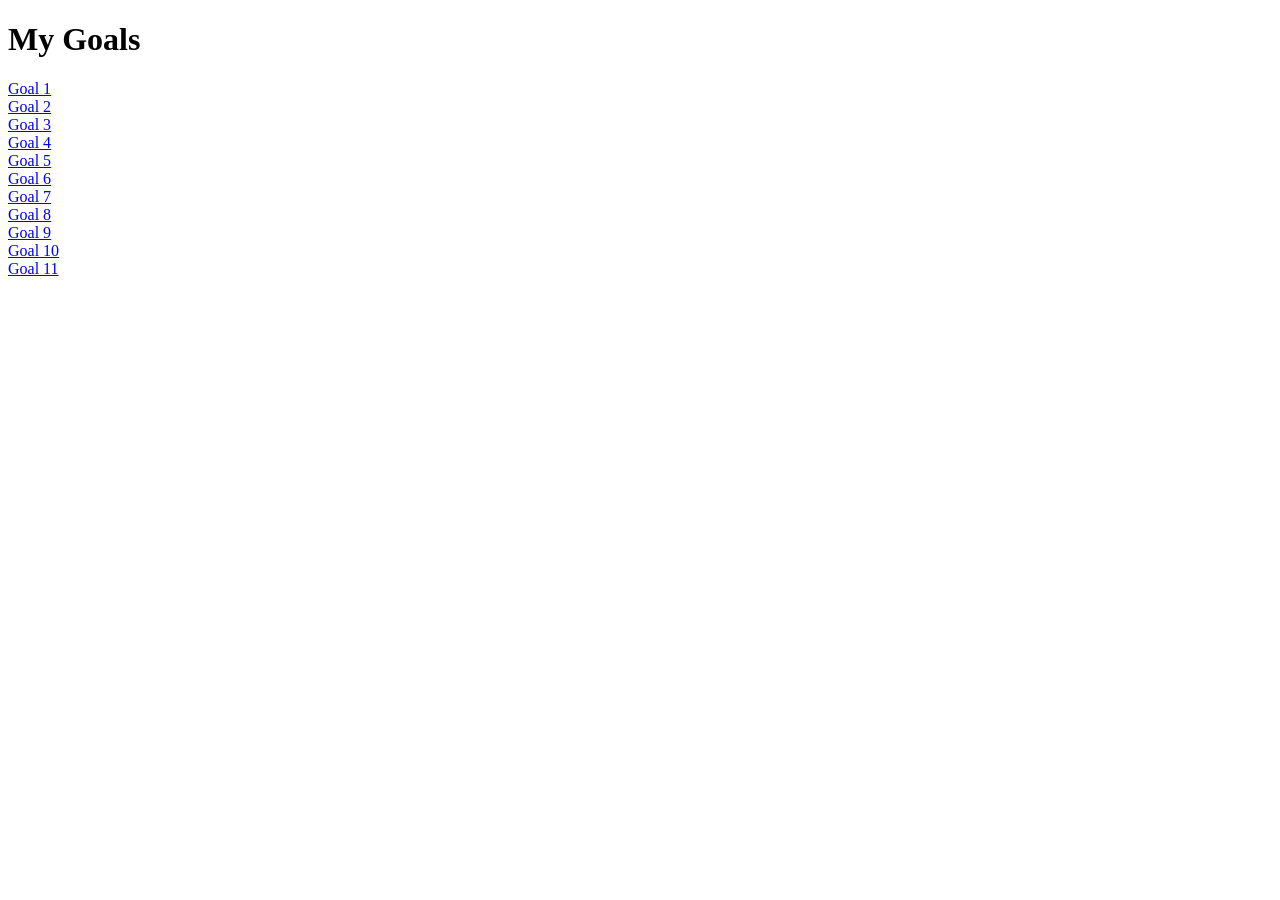
<file: index.html>
<!DOCTYPE html>
<html lang="en">
<head>
    <meta charset="UTF-8">
    <meta name="viewport" content="width=device-width, initial-scale=1.0">
    <title>Document</title>
</head>
<body>
    <h1> My Goals </h1>
    <a href="goal1/index.html">Goal 1</a><br>
    <a href="goal2.html">Goal 2</a><br>
    <a href="goal3.html">Goal 3</a><br>
    <a href="goal4.html">Goal 4</a><br>
    <a href="goal5.html">Goal 5</a><br>
    <a href="goal6.html">Goal 6</a><br>
    <a href="goal7.html">Goal 7</a><br>
    <a href="goal8.html">Goal 8</a><br>
    <a href="goal9.html">Goal 9</a><br>
    <a href="goal10.html">Goal 10</a><br>
    <a href="goal11/index.html">Goal 11</a><br>

</body>
</html>
</file>
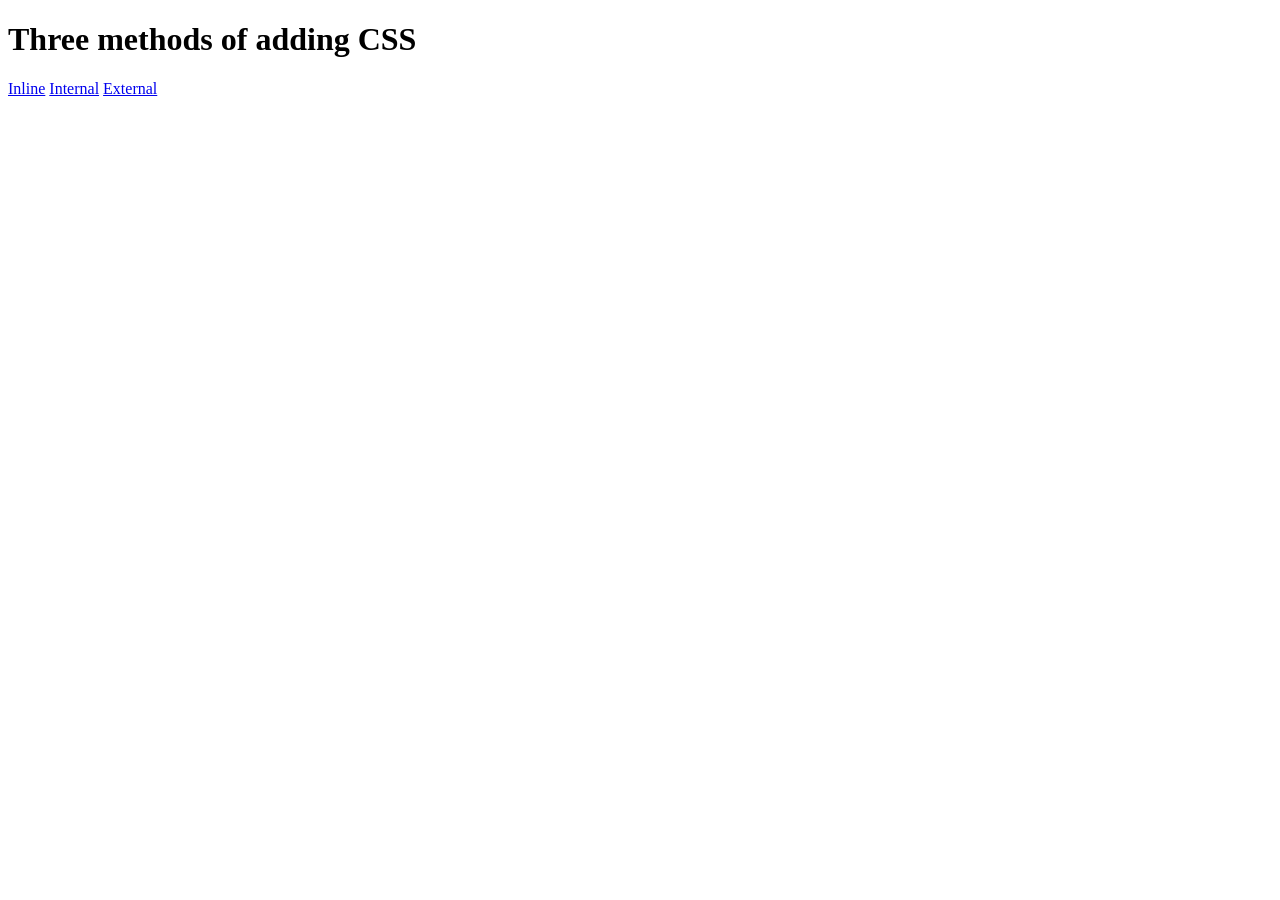
<file: goal1/index.html>
<!DOCTYPE html>
<html lang = "en">
    <head>
        <meta charset = "UTF-8">
        <meta name = "viewport" content = "width=device-width, initial-scale=1.0">
        <title>Julliana Labisto</title>

        <h1>Three methods of adding CSS</h1>
        <a href = "inline.html">Inline</a>
        <a href = "internal.html">Internal</a>
        <a href = "external.html">External</a>

        </head>
        </html>
</file>
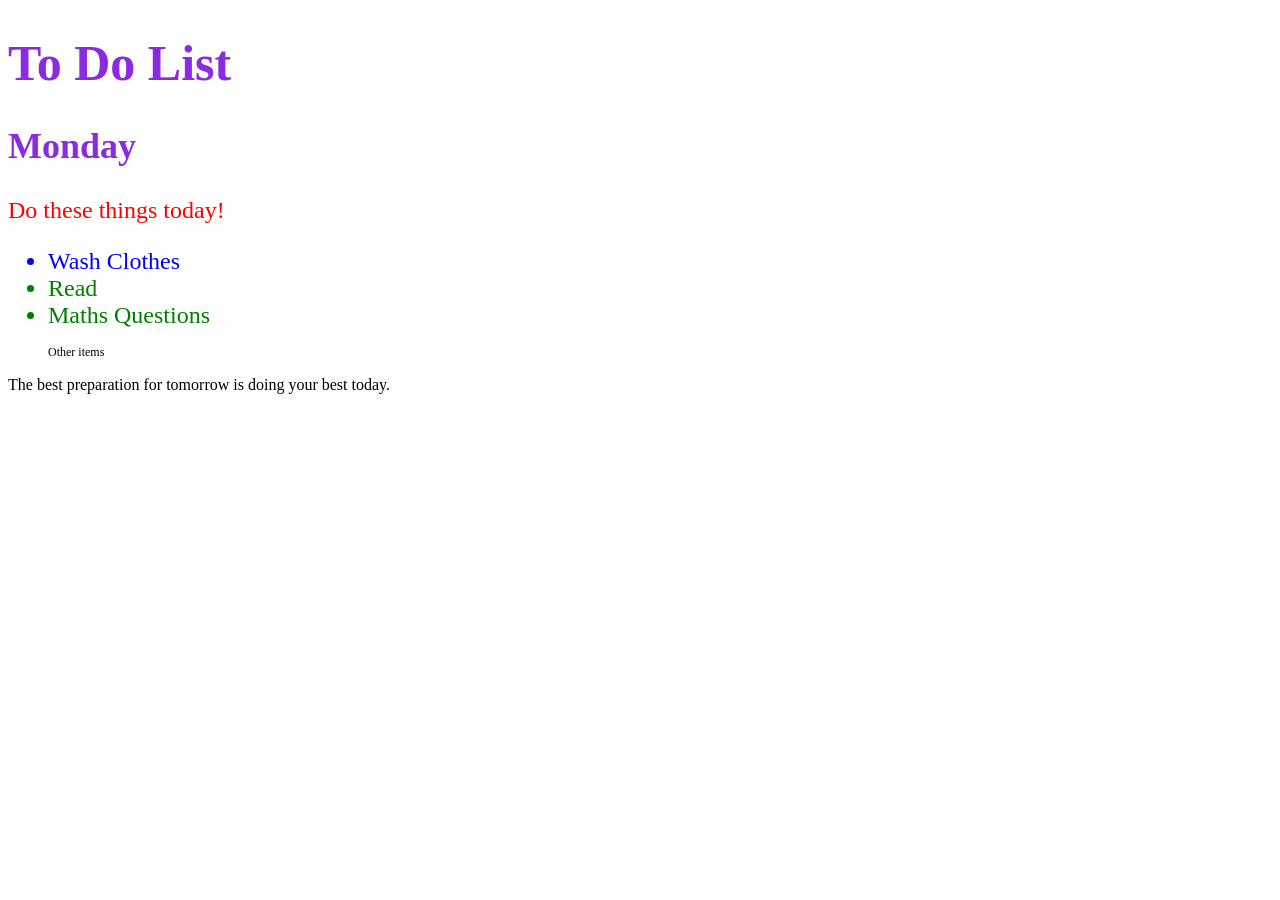
<file: goal7/index.html>
<!DOCTYPE html>
<html lang="en">

<head>
  <meta charset="UTF-8">
  <title>Julliana Marie</title>
  
</head>
<link rel = "stylesheet" href = "style.css">

<!-- Don't change any of the HTML code! -->

<body>  
  <h1>To Do List</h1>
  <h2>Monday</h2>
  <div class="box">
    <p class="done">Do these things today!</p>
    <ul class="list">
      <li>Wash Clothes</li>
      <li class="done">Read</li>
      <li class="done">Maths Questions</li>
    </ul>
  </div>

  <ul>
    <p class="done">Other items</p>
  </ul>
  <p>The best preparation for tomorrow is doing your best today.</p>

</body>

</html>
</file>
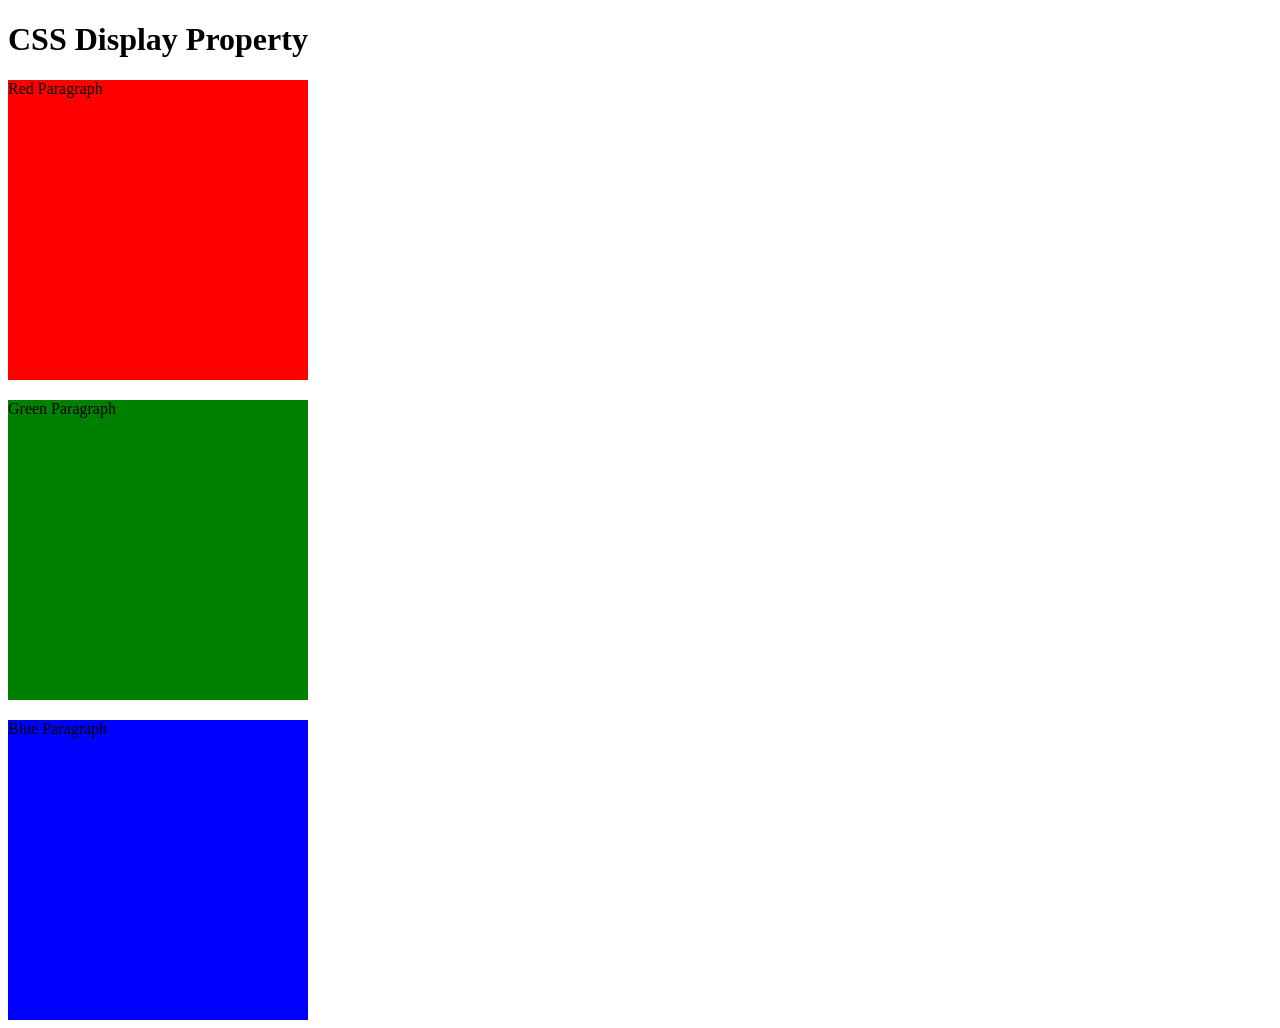
<file: goal10.html>
<!DOCTYPE html>
<html lang="en">

<head>
    <meta charset="UTF-8">
    <title>Julliana Labisto</title>

    <h1>CSS Display Property</h1>
    <div class = "box1">Red Paragraph</div>
    <div class = "box2">Green Paragraph</div>
    <div class = "box3">Blue Paragraph</div>

    <style>
        .box1 {
            width: 300px;
            height: 300px;
            background-color: red;
            display: list-item;
            margin-top: 20px;
        }

        .box2 {
            width: 300px;
            height: 300px;
            background-color: green;
            display: list-item;
            margin-top: 20px;
        }

        .box3 {
            width: 300px;
            height: 300px;
            background-color: blue;
            display:list-item;
            margin-top: 20px;
        }
    </style>
</head>
</file>
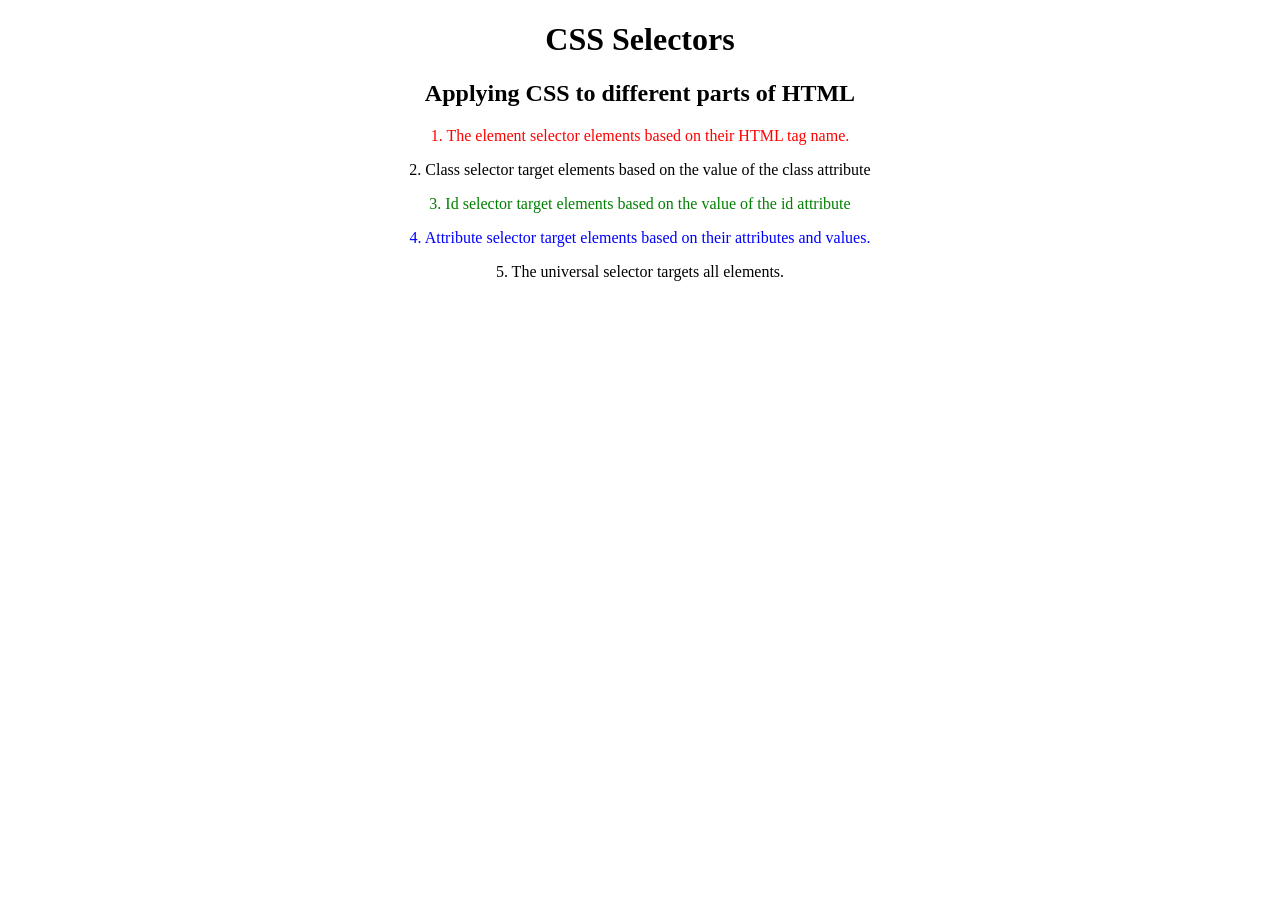
<file: goal2.html>
<!DOCTYPE html>
<html lang = "en">
    <head>
        <meta charset = " UTF-8">
        <meta name = "viewport" content = "width = device-width, initial-scale = 1.0">
        <title>Julliana Cutipie</title>
<style>
h1 {
    text-align: center;
}

h2 {
    text-align: center;
}
p {
        text-align: center;
    }
.red {
    color: red;
}

.black {
    color: black;
}

.green {
    color: green;
}

.blue {
    color: blue;
}
</style>
        <h1>CSS Selectors</h1>
        <h2>Applying CSS to different parts of HTML</h2>
           
                <p class="red">1. The element selector elements based on their HTML tag name.</p>
                <p class="black">2. Class selector target elements based on the value of the class attribute</p>
                <p class="green">3. Id selector target elements based on the value of the id attribute</p>
                <p class="blue">4. Attribute selector target elements based on their attributes and values.</p>
                <p class="black">5. The universal selector targets all elements.</p>
</file>
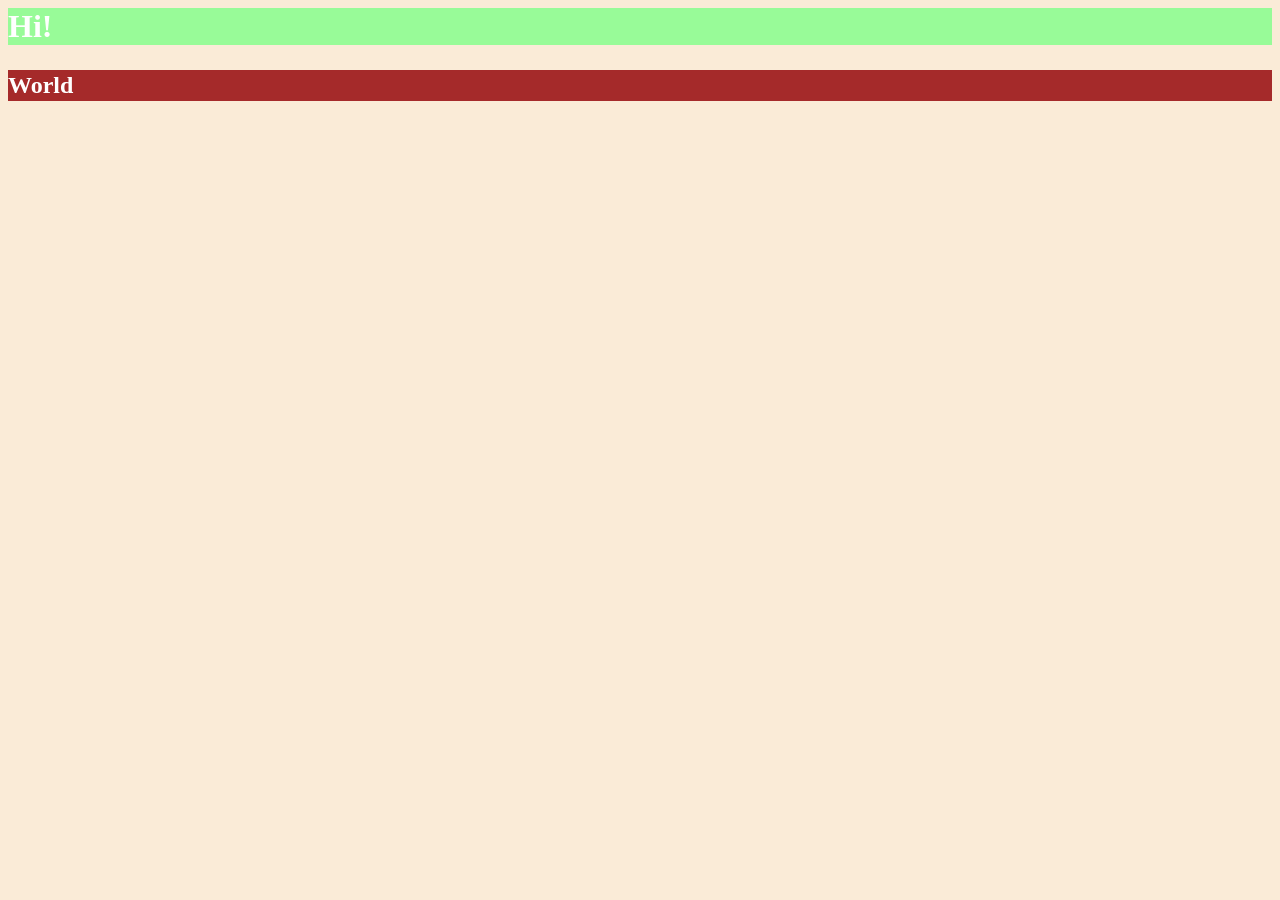
<file: goal3.html>
<!DOCTYPE html>
<html lang = "en">
    <head>
        <meta charset = " UTF-8">
        <meta name = "viewport" content = "width = device-width, initial-scale = 1.0">
        <title>Julliana Marie Vidal</title>

        <style>
            body {
                background-color:antiquewhite;

            }
            h1 {
                background-color:palegreen ;
                color: white;
                margin: 0;
                
            }
            h2 {
                background-color:brown;
                color: white;
                margin: 25px 0 36px 0;
                padding: 2px 0;

            }
            </style>
            <h1>Hi!</h1>
            <h2>World</h2>
    </head>
</file>
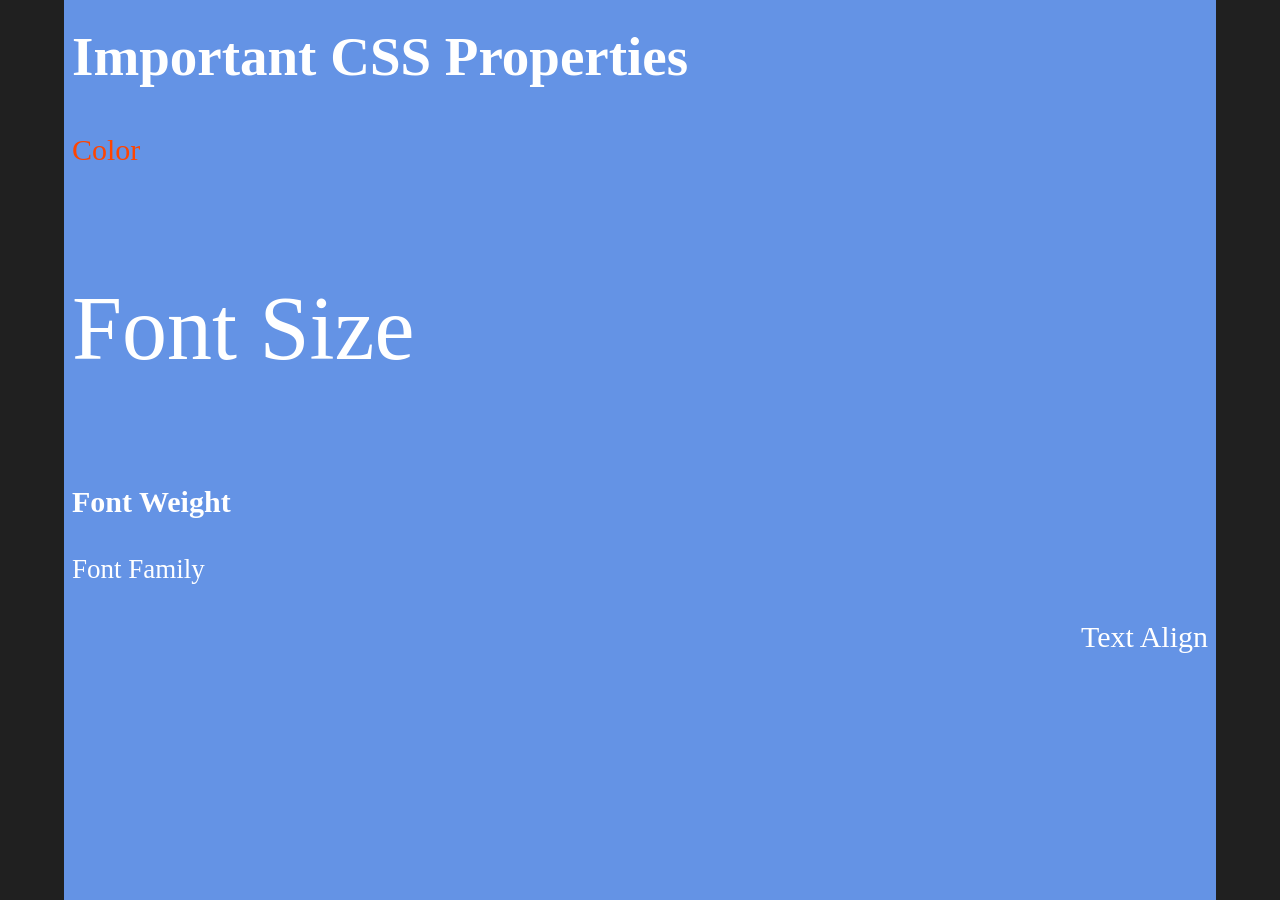
<file: goal4.html>
<!DOCTYPE html>
<html lang="en">
<head>
    <meta charset="UTF-8">
    <meta name="viewport" content="width=device-width, initial-scale=1.0">

    <title>Julliana Vidal</title>

    <style>

        
        body {
            background-color: #202020;
            margin: 0;
            padding: 0;
        }

       
        .container {
            background-color: #6493e5;
            width: 90%;
            min-height: 100vh;
            margin: 0 auto;
            padding: 25px 8px;
            box-sizing: border-box;
            color: white;
        }

    
        h1 {
            font-size: 55px;
            margin: 0;
        }

        
        .color {
            color: orangered;
            font-size: 30px;
            margin-top: 45px;
        }

    
        .font-size {
            font-size: 90px;
            margin-top: 110px;
        }

      
        .font-weight {
            font-size: 30px;
            font-weight: bold;
            margin-top: 105px;
        }

      
        .font-family {
            font-family: cursive;
            font-size: 27px;
            margin-top: 35px;
        }


        .text-align {
            text-align: right;
            font-size: 30px;
            margin-top: 35px;
        }

    </style>
</head>

<body>

    <div class="container">

        <h1>Important CSS Properties</h1>

        <p class="color">Color</p>

        <p class="font-size">Font Size</p>

        <p class="font-weight">Font Weight</p>

        <p class="font-family">Font Family</p>

        <p class="text-align">Text Align</p>

    </div>

</body>
</html>
</file>
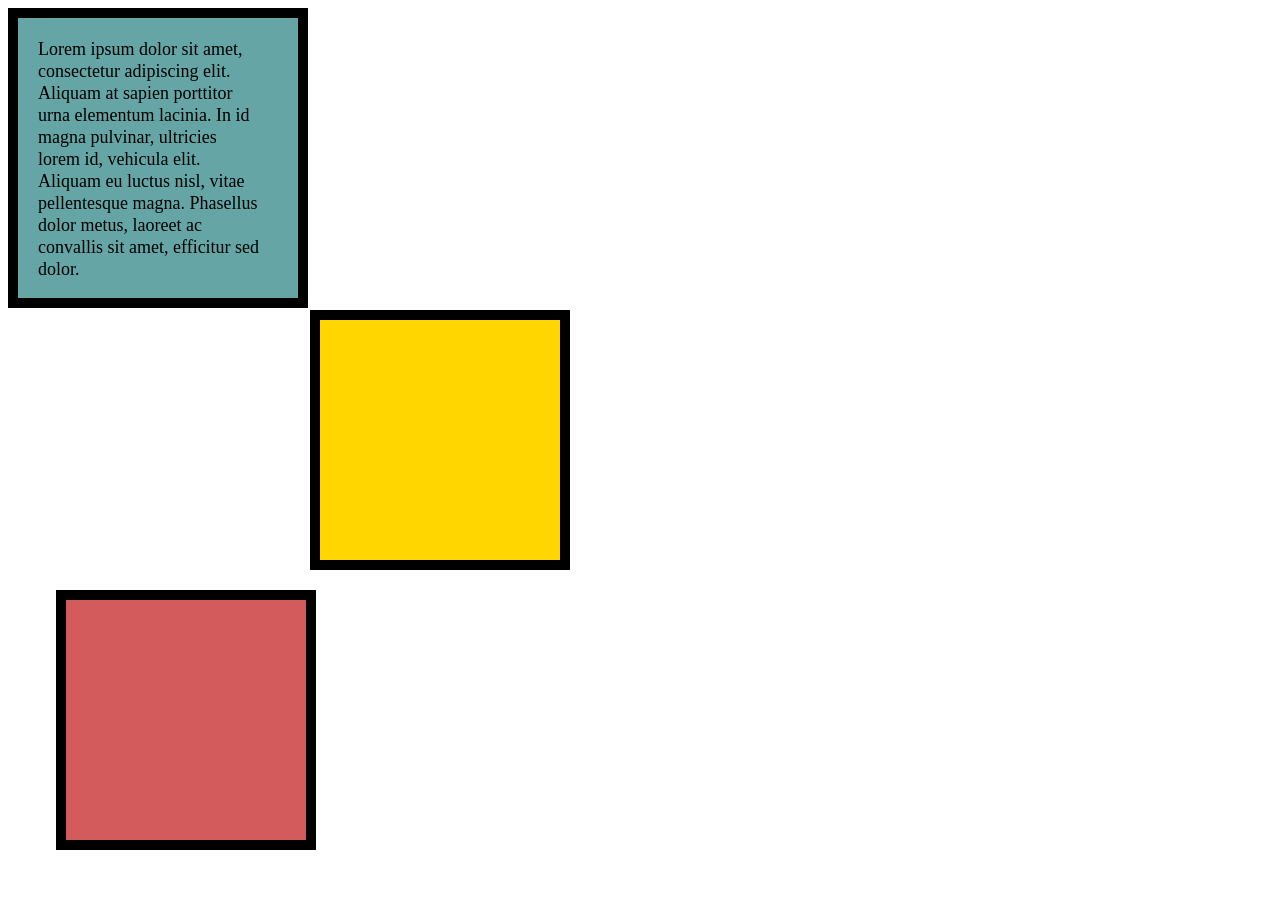
<file: goal5.html>
<!DOCTYPE html>
<html lang="en">
<head>
    <meta charset="UTF-8">
    <meta name="viewport" content="width=device-width, initial-scale=1.0">
    <title>Julliana Labisto</title>

    <style>

        body {
            margin: 0;
            padding: 0;
            background-color: white;
        }

       
        .box1 {
            width: 240px;
            height: 240px;

            background-color: #65a5a5;

            border: 10px solid black;
            padding: 20px;

            position: absolute;
            top: 8px;
            left: 8px;

            box-sizing: content-box;
        }

     
        .box1 p {
            margin: 0;
            font-size: 18px;
            line-height: 22px;
        }

       
        .box2 {
            width: 200px;
            height: 200px;

            background-color: #ffd600;

            border: 10px solid black;
            padding: 20px;

            position: absolute;
            top: 310px;
            left: 310px;

            box-sizing: content-box;
        }

        
        .box3 {
            width: 200px;
            height: 200px;

            background-color: #d45b5b;

            border: 10px solid black;
            padding: 20px;

            position: absolute;
            top: 590px;
            left: 56px;

            box-sizing: content-box;
        }

    </style>
</head>

<body>

   
    <div class="box1">
        <p>
            Lorem ipsum dolor sit amet,<br>
            consectetur adipiscing elit.<br>
            Aliquam at sapien porttitor<br>
            urna elementum lacinia. In id<br>
            magna pulvinar, ultricies<br>
            lorem id, vehicula elit.<br>
            Aliquam eu luctus nisl, vitae<br>
            pellentesque magna. Phasellus<br>
            dolor metus, laoreet ac<br>
            convallis sit amet, efficitur sed<br>
            dolor.
        </p>
    </div>

   
    <div class="box2"></div>

   
    <div class="box3"></div>

</body>
</html>
</file>
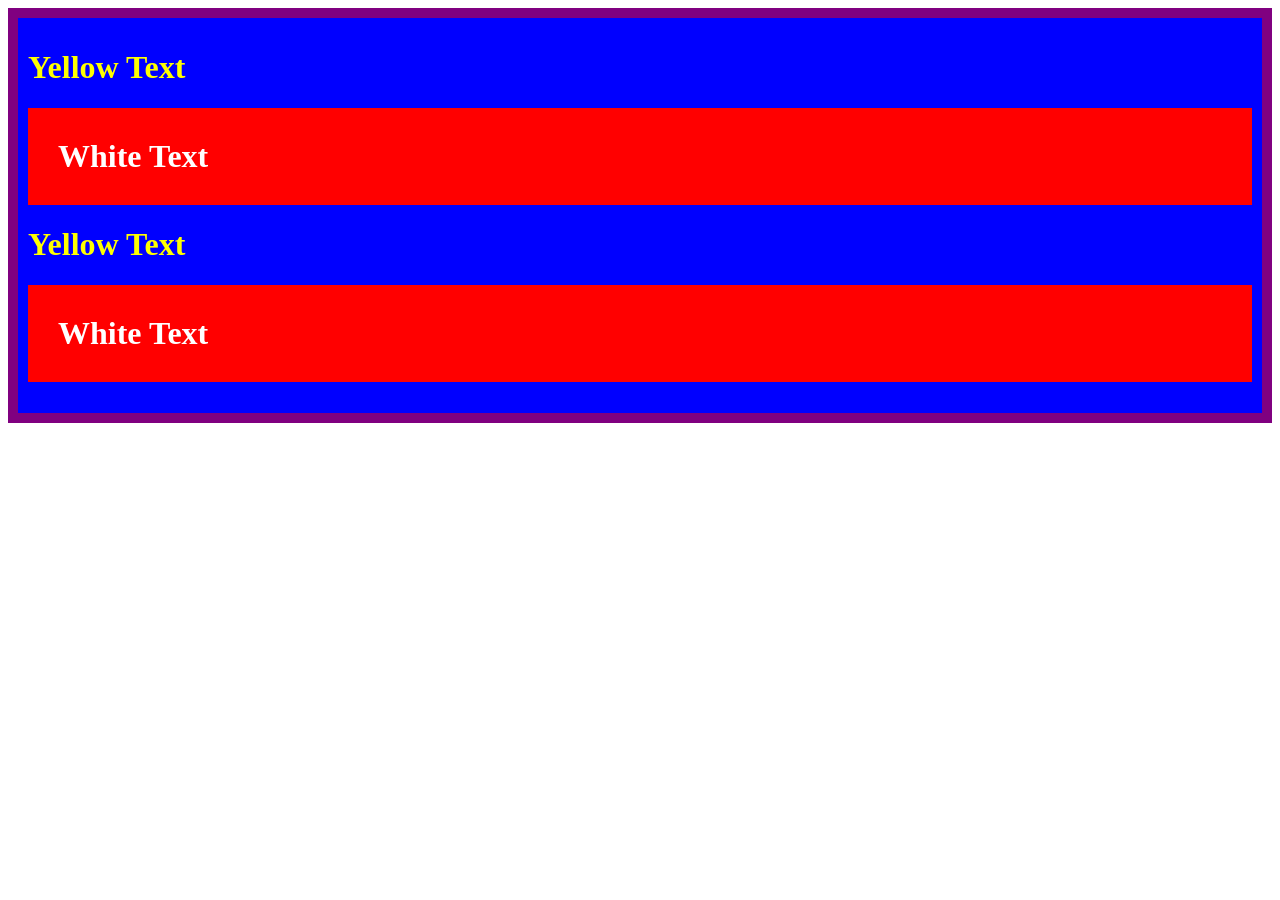
<file: goal6.html>
<!DOCTYPE html>
<html lang="en">

<head>
    <meta charset="UTF-8">
    <title>Julliana Vidal</title>

    <style>
        #container {
            background-color: purple;
            padding: 10px;
        }

        #box {
            background-color: blue;
            padding: 10px;
        }

        .yellow {
            color: yellow;
        }

        .white {
            background-color: red;
            color: white;
            padding: 30px;
        }
    </style>
</head>

<body>

    <div id="container">
        <div id="box">

            <h1 class="yellow">Yellow Text</h1>

            <h1 class="white">White Text</h1>

            <h1 class="yellow">Yellow Text</h1>

            <h1 class="white">White Text</h1>

        </div>
    </div>

</body>

</html>
</file>
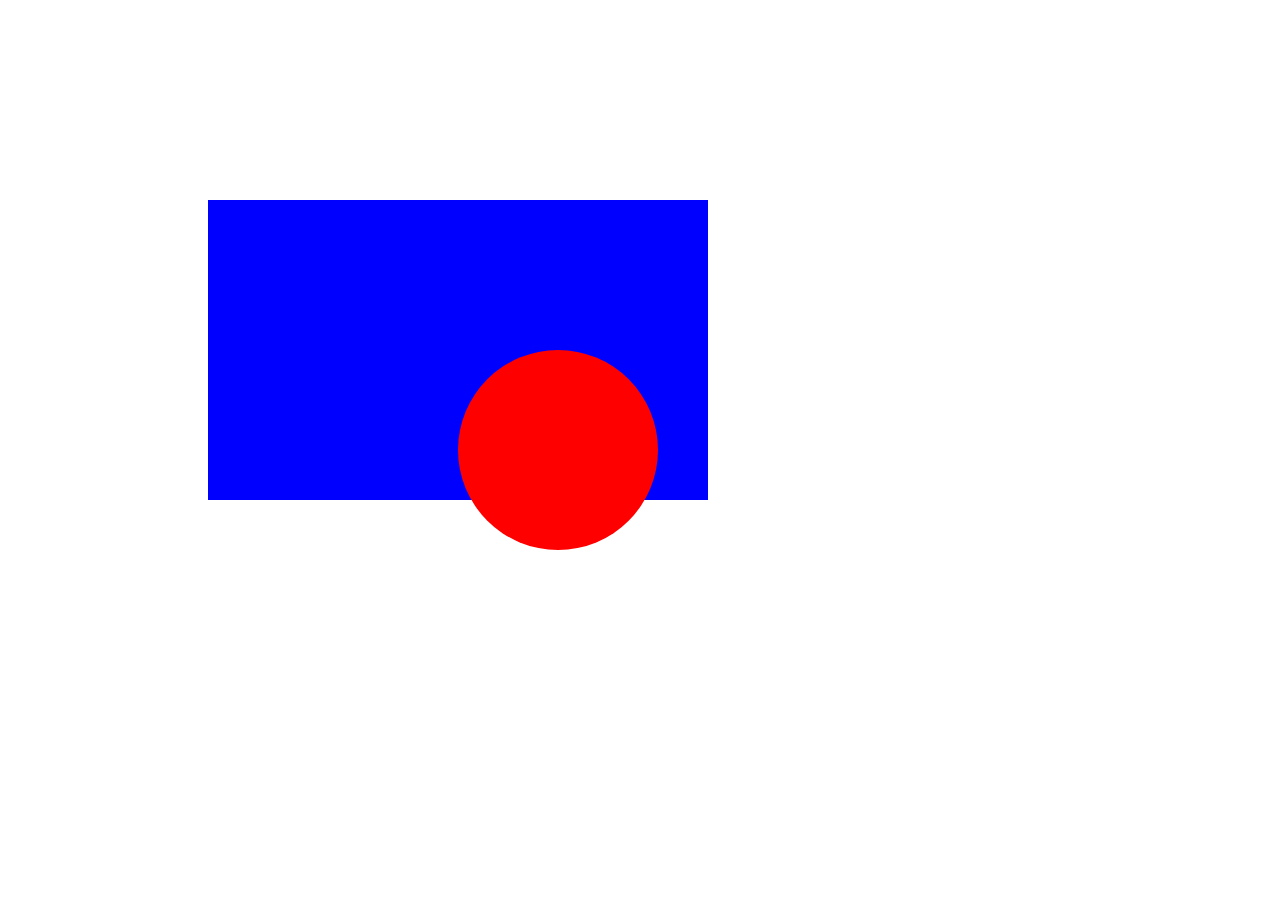
<file: goal8.html>
<!DOCTYPE html>
<html lang="en">

<head>
    <meta charset="UTF-8">
    <title>Julliana Labisto</title>

    <style>
        #box {
            width: 500px;
            height: 300px;
            background-color: blue;
            margin-left: 200px;
            margin-top: 200px;
            position: relative;
        }

        #circle {
            width: 200px;
            height: 200px;
            background-color: red;
            border-radius: 50%;
            position: absolute;
            left: 250px;
            top: 150px;
        }
    </style>
</head>

<body>

    <div id="box">
        <div id="circle"></div>
    </div>

</body>

</html>
</file>
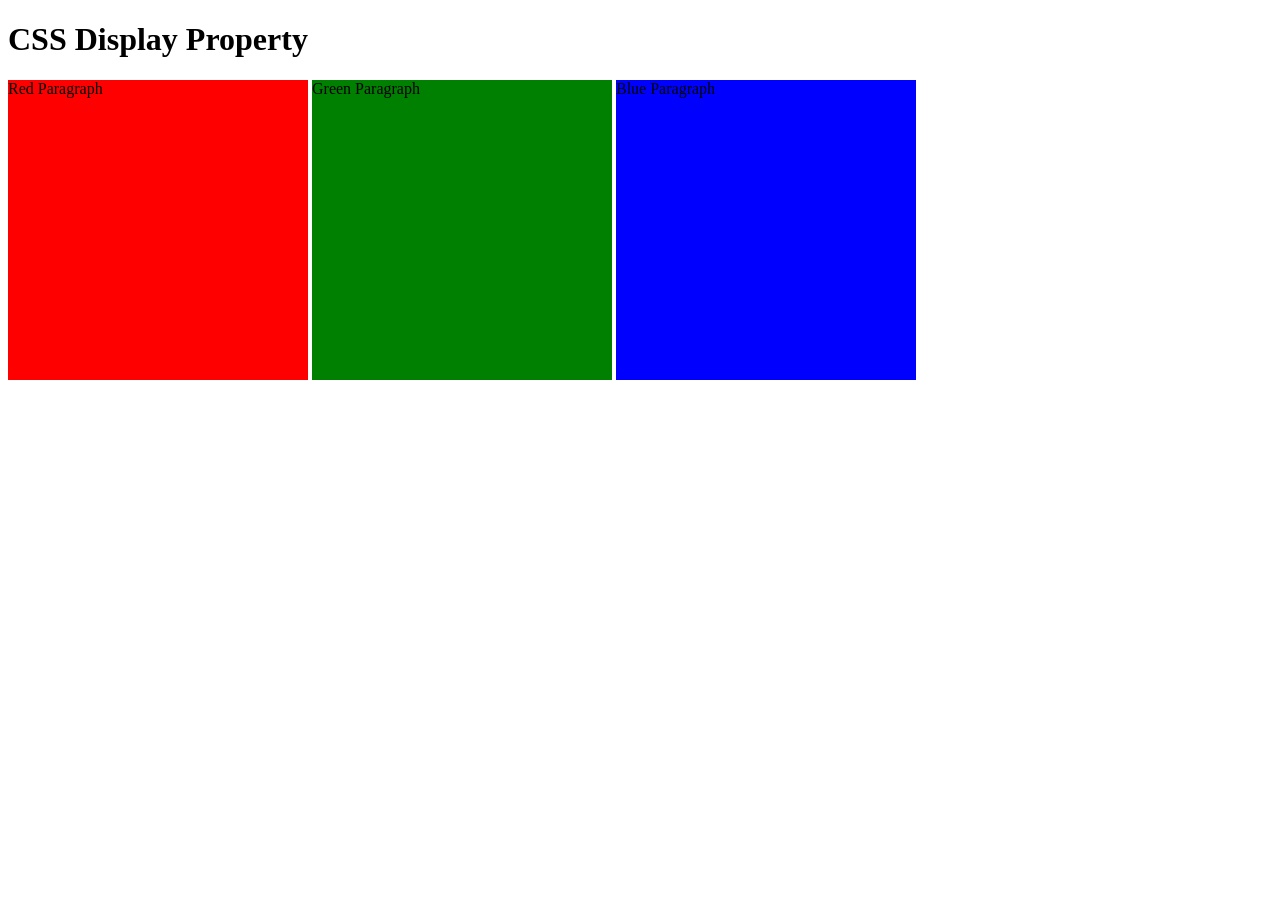
<file: goal9.html>
<!DOCTYPE html>
<html lang="en">

<head>
    <meta charset="UTF-8">
    <title>Julliana Labisto</title>

    <h1>CSS Display Property</h1>

    <style>
        .box1 {
            width: 300px;
            height: 300px;
            background-color: red;
            display: inline-block;
        }

        .box2 {
            width: 300px;
            height: 300px;
            background-color: green;
            display: inline-block;
        }

        .box3 {
            width: 300px;
            height: 300px;
            background-color: blue;
            display: inline-block;
        }
    </style>
</head>

<body>
    <div class="box1">Red Paragraph</div>
    <div class="box2">Green Paragraph</div>
    <div class="box3">Blue Paragraph</div>
</file>
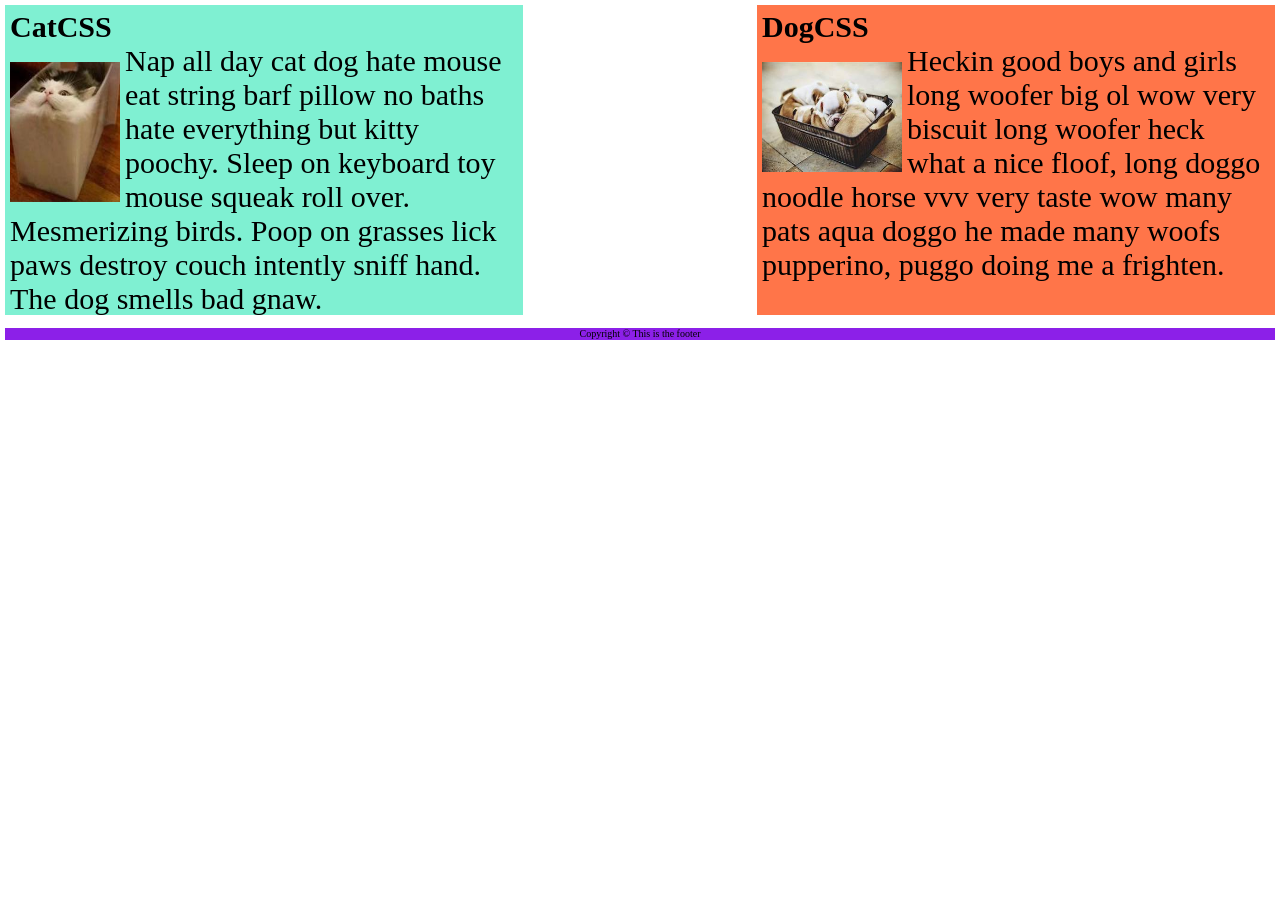
<file: goal11/goal.html>
<!DOCTYPE html>
<html>
<head>
    <title>Julliana Labisto</title>

    <style>
        body {
            margin: 0;
            padding: 5px;
            font-family: "Times New Roman";
            font-size: 30px;
        }

        #cat {
            background-color: #7ff0d2;
            width: 40%;
            height: 300px;
            padding: 5px;
            float: left;
        }

        #dog {
            background-color: #ff7549;
            width: 40%;
            height: 300px;
            padding: 5px;
            float: right;
        }

        .title {
            font-weight: bold;
        }

        .picture1 {
            margin-top: 18px;
            width: 110px;
            height: 140px;
            float: left;
            margin-right: 5px;
        }

        .picture2 {
            margin-top: 18px;
            width: 140px;
            height: 110px;
            float: left;
            margin-right: 5px;
        }

        #footer {
            background-color: #8c20e8;
            height: 12px;
            clear: both;
            position: relative;
            top: 13px;
            text-align: center;
            font-size: 10px;
        }
    </style>
</head>

<body>

    <div id="cat">
        <div class="title">CatCSS</div>

        <img src="cat.jpeg" class="picture1">

        Nap all day cat dog hate mouse eat string barf pillow no baths hate
        everything but kitty poochy. Sleep on keyboard toy mouse squeak roll
        over. Mesmerizing birds. Poop on grasses lick paws destroy couch
        intently sniff hand. The dog smells bad gnaw.
    </div>


    <div id="dog">
        <div class="title">DogCSS</div>

        <img src="dog.jpeg" class="picture2">

        Heckin good boys and girls long woofer big ol wow very biscuit long
        woofer heck what a nice floof, long doggo noodle horse vvv very taste
        wow many pats aqua doggo he made many woofs pupperino, puggo doing me
        a frighten.
    </div>


    <div id="footer">
        Copyright © This is the footer
    </div>

</body>
</html>
</file>
<file: goal7/style.css>
h1 {
    color: blueviolet;
    font-size: 50px;
}

h2 {
    color: blueviolet;
    font-size: 36px;
}

.box p.done {
    color: red;
    font-size: 24px;
}

.list li {
    color: blue;
    font-size: 24px;
}

.list li.done {
    color: green;
}

ul p.done {
    color: black;
    font-size: 12px;
}
</file>
